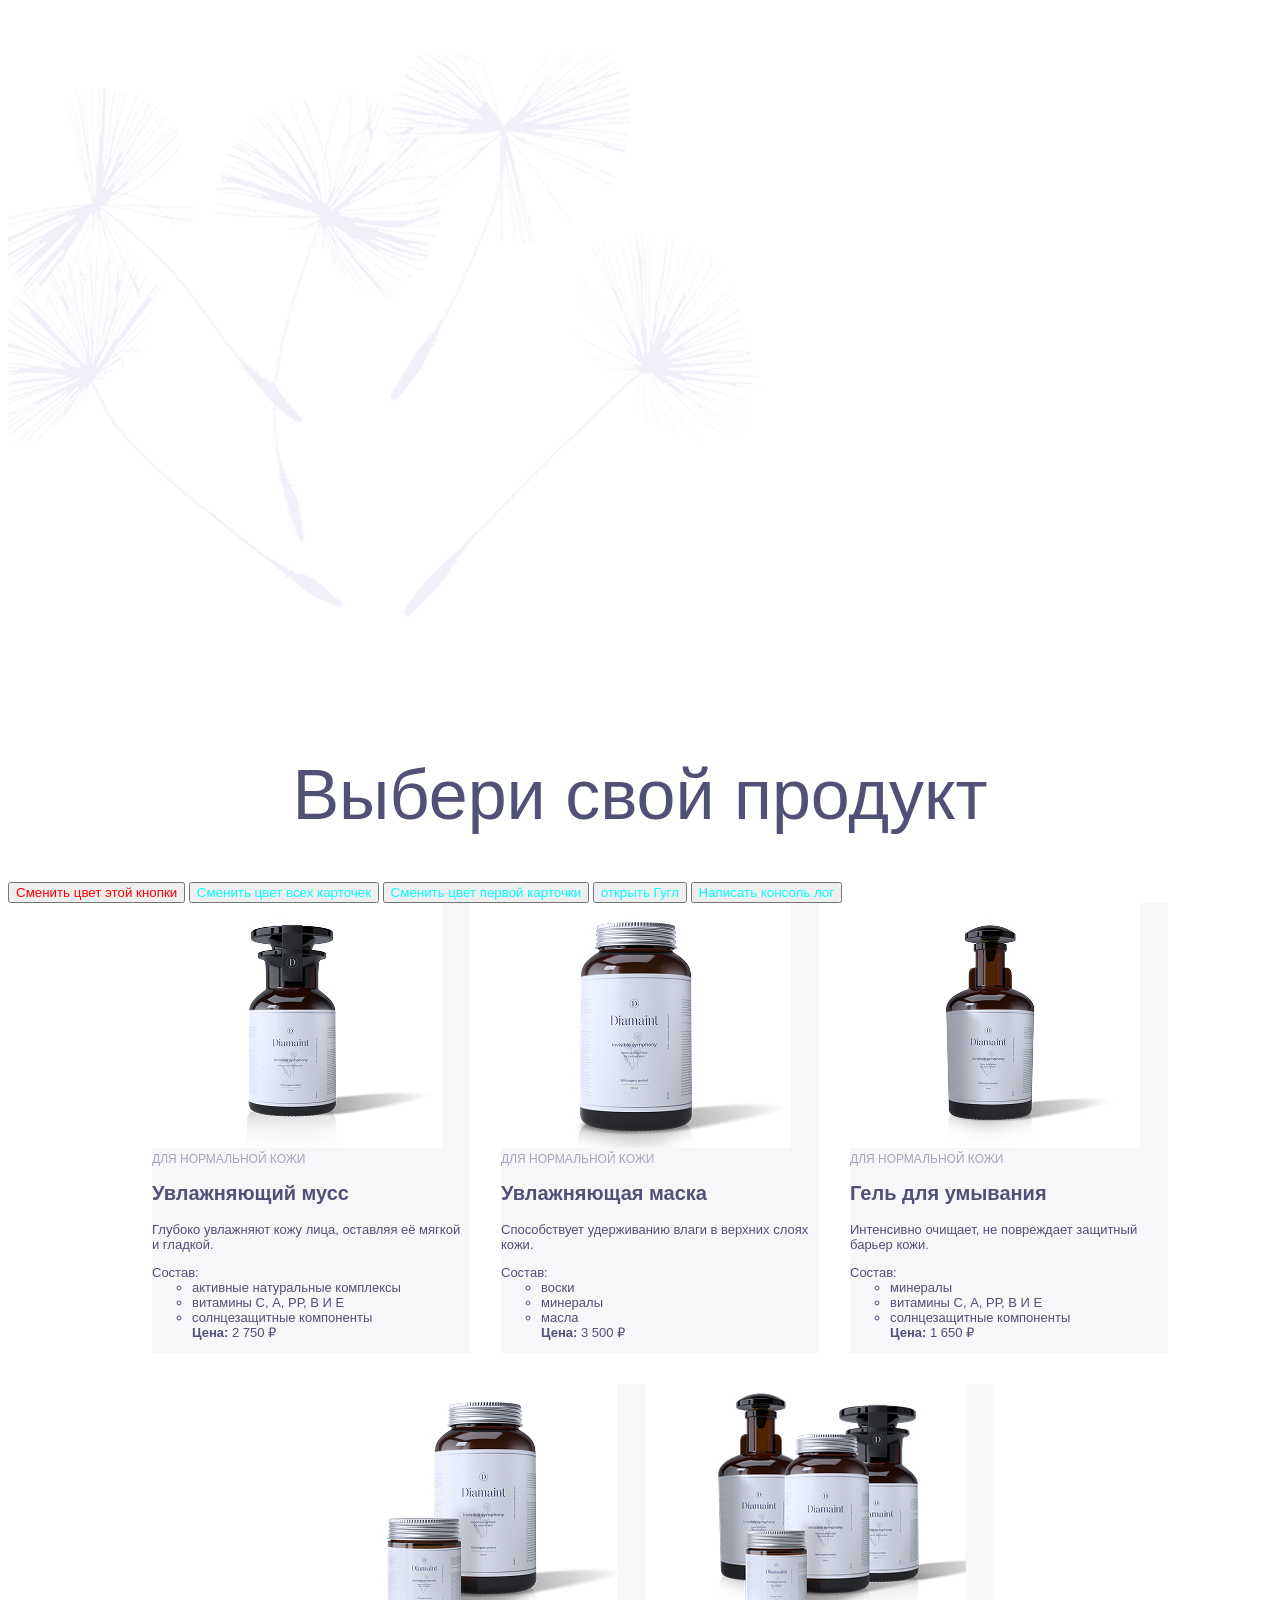
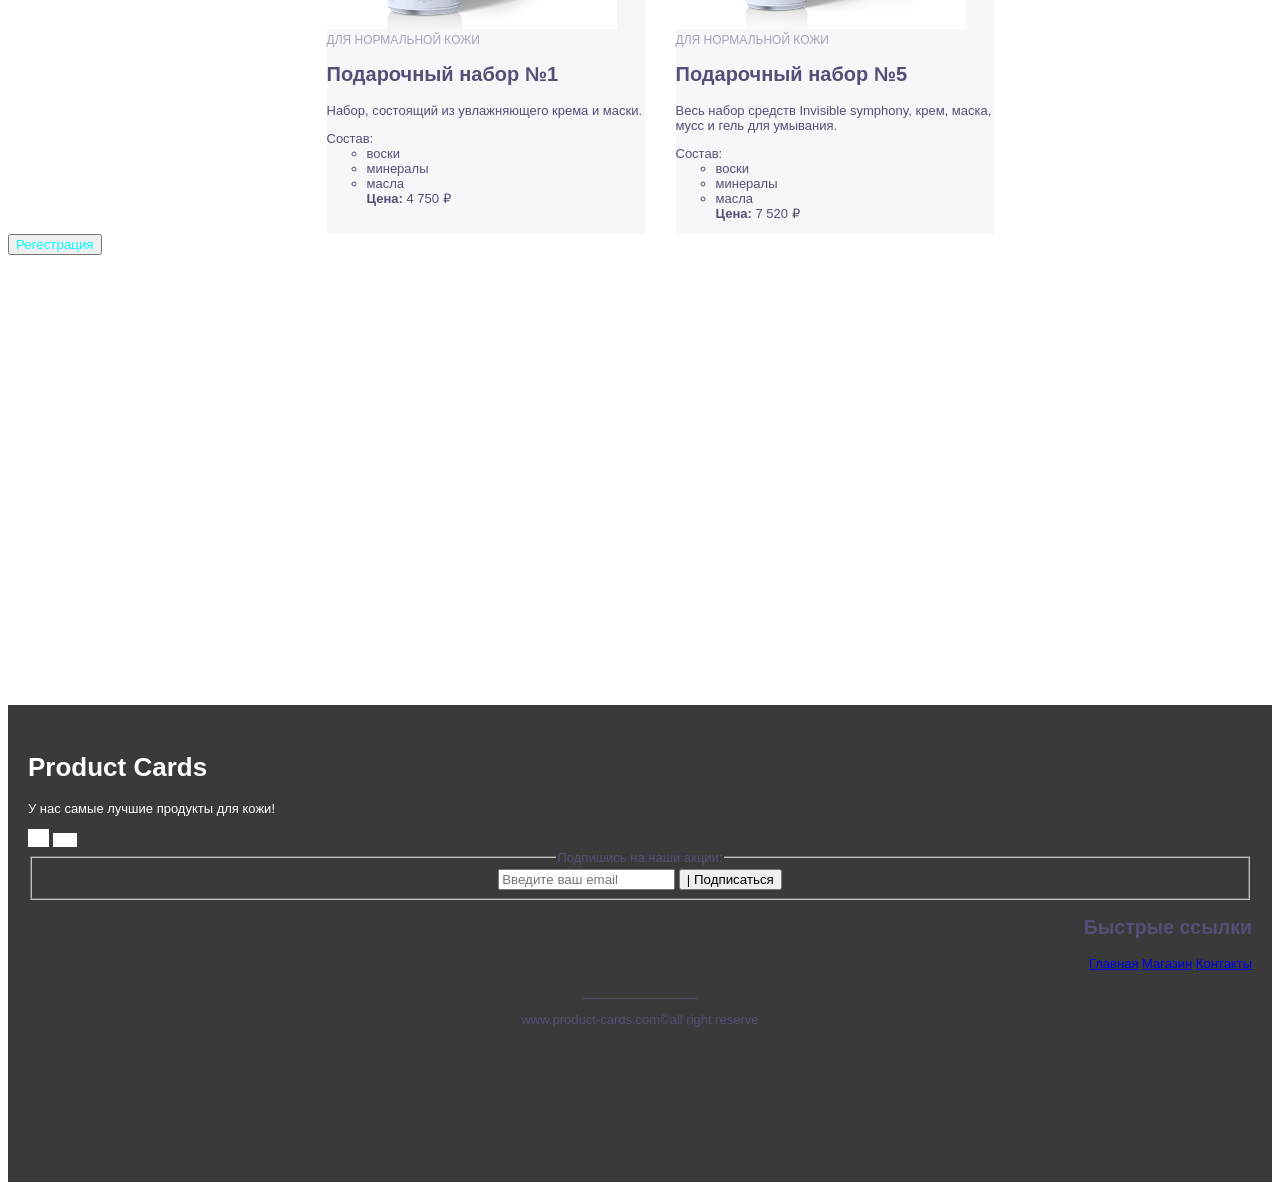
<file: index.html>
<!DOCTYPE html>
<html lang="en">

<head>
  <meta charset="UTF-8">
  <meta name="viewport" content="width=device-width, initial-scale=1.0">
  <title>Каталог товаров</title>
  <link rel="stylesheet" href="style.css">
</head>

<body class="product_project">
  <img class="fon_background" src="../images/fon.jpg" alt="">
  <h1 class="title_aqua">Выбери свой продукт</h1>
  <button id="change_button" class="button">Сменить цвет этой кнопки</button>
  <button id="change_all_card"> Сменить цвет всех карточек</button>
  <button id="change_first_card"> Сменить цвет первой карточки</button>
  <button id="openGoogle">открыть Гугл</button>
  <button id="console_log">Написать консоль лог</button>
  <ul id="product-cards">


    <li class="mousse_card object">
      <img src="images/mousse.jpg" alt="Товар Увлажняющий мусс">
      <span class="destiny_card">ДЛЯ НОРМАЛЬНОЙ КОЖИ</span>
      <h2 class="name_card">Увлажняющий мусс</h2>
      <p class="description_card">Глубоко увлажняют кожу лица, оставляя её мягкой и гладкой.</p>
      <span>Состав:</span>
      <ul class="tab_structure">
        <li>активные натуральные комплексы</li>
        <li>витамины С, А, РР, В И Е</li>
        <li>солнцезащитные компоненты</li>
        <div><b class="price_card">Цена:</b>
          <span class="price_card">2 750 &#8381</span>
        </div>
      </ul>
    </li>
    <li class="maska_card object">
      <img src="images/maska.jpg" alt="Товар Увлажняющая маска">
      <span class="destiny_card">ДЛЯ НОРМАЛЬНОЙ КОЖИ</span>
      <h2 class="name_card">Увлажняющая маска</h2>
      <p class="description_card">Способствует удерживанию влаги в верхних слоях кожи.</p>
      <span>Состав:</span>
      <ul class="tab_structure">
        <li>воски</li>
        <li>минералы</li>
        <li>масла</li>
        <div><b class="price_card">Цена:</b>
          <span class="price_card">3 500 &#8381</span>
        </div>
      </ul>
    </li>
    <li class="gell_card object">
      <img src="images/gell.jpg" alt="Товар Гель для умывания">
      <span class="destiny_card">ДЛЯ НОРМАЛЬНОЙ КОЖИ</span>
      <h2 class="name_card">Гель для умывания</h2>
      <p class="description_card">Интенсивно очищает, не повреждает защитный барьер кожи.</p>
      <span>Состав:</span>
      <ul class="tab_structure">
        <li>минералы</li>
        <li>витамины С, А, РР, В И Е</li>
        <li>солнцезащитные компоненты</li>
        <div><b class="price_card">Цена:</b>
          <span class="price_card">1 650 &#8381</span>
        </div>
      </ul>
    </li>
    <li class="maskalittle_card object">
      <img src="images/1№.jpg" alt="Товар Подарочный набор №1">
      <span class="destiny_card">ДЛЯ НОРМАЛЬНОЙ КОЖИ</span>
      <h2 class="name_card">Подарочный набор №1</h2>
      <p class="description_card">Набор, состоящий из увлажняющего крема и маски.</p>
      <span>Состав:</span>
      <ul class="tab_structure">
        <li>воски</li>
        <li>минералы</li>
        <li>масла</li>
        <div><b class="price_card">Цена:</b>
          <span class="price_card">4 750 &#8381</span>
        </div>
      </ul>
    </li>
    <li class="all_card object">
      <img src="images/5№.jpg" alt="Товар Подарочный набор №5">
      <span class="destiny_card">ДЛЯ НОРМАЛЬНОЙ КОЖИ</span>
      <h2 class="name_card">Подарочный набор №5</h2>
      <p class="description_card">Весь набор средств Invisible symphony, крем, маска, мусс и гель для умывания.</p>
      <span>Состав:</span>
      <ul class="tab_structure">
        <li>воски</li>
        <li>минералы</li>
        <li>масла</li>
        <div><b class="price_card">Цена:</b>
          <span class="price_card">7 520 &#8381</span>
        </div>
      </ul>
    </li>
  </ul>
  <button class="reges" type="button">Регестрация</button>
  <div class="overlay"></div>
  
  <div class="modal" id="modal"> 
    <div class="times">X</div>
    <form class="modal-form" >
      <label for="name"><input type="text" name="name" required  placeholder="Введите ваше имя"  />Ваше имя</label>
      <label for="username"><input type="text" name="surname" required  placeholder="Введите вашу фамилию"  />Ваша фамилия</label>
      <label for="birthday"><input type="date" name="birthday" required  placeholder="Введите вашу дату рождения"  />Ваша дата рождения</label>
      <label for="new-password"><input type="password" class="new-password" name="new-password" required  placeholder="Создайте пароль"   />Ваш пароль</label>
      <label for="password-repeated"><input type="password" class="password-repeated" name="password-repeated" required  placeholder="Повторите пароль"  />Повторите пароль</label>
      <button type="submit" class="modal-button">| Зарегистрироваться</button>
    </form>
  </div>
  
    
  
  

  


  <footer class="footer">
    <div class="footer-content">
      <div>
        <h1 class="h1">Product Cards</h1>
        <p class="p">У нас самые лучшие продукты для кожи!</p>
        <img class="image" src="/images/Vector.jpg" alt="">
        <img class="image" src="images/Vector (1).jpg" alt="">

      </div>
      <fieldset>
        <legend class="footer-copy">Подпишись на наши акции:</legend>
        <form class="footer-form" >
          <input type="email" name="email" placeholder="Введите ваш email" class="footer-input" />
          <button type="submit" class="footer-button">| Подписаться</button>
        </form>
      </fieldset>

      <div class="right">
        <h2>Быстрые ссылки</h2>
        <nav>
          <a href="#">Главная</a>
          <a href="#">Магазин</a>
          <a href="#">Контакты</a>
        </nav>
      </div>
      <p class="footer-copy">________________</p>
      <p class="footer-copy">www.product-cards.com©all right reserve</p>
    </div>
  </footer>
  <script type="module" src="main.js"></script>
</html>
</file>
<file: style.css>
.product_project {
  font-family: 'Montserrat', sans-serif;
  font-size: 13px;
  color: #515076;
}

.title_aqua {
  text-align: center;
  font-size: 70px;
  color: #515076;
  font-weight: 400;
}

.name_card {
  font-size: 20px;
}

.maska_card {
  background-size: contain;
  background-position: center;
  background-color: #F7F7FA;
  width: 318px;
}

.mousse_card {
  background-size: contain;
  background-position: center;
  background-color: #F7F7FA;
  width: 318px;
  height: 450px;
  top: 408px;
  left: 85px;
}

.gell_card {
  background-size: contain;
  background-position: center;
  background-color: #F7F7FA;
  width: 318px;
  height: 450px;
}

.maskalittle_card {
  background-size: contain;
  background-position: center;
  background-color: #F7F7FA;
  width: 318px;
  height: 450px;
}

.all_card {
  background-size: contain;
  background-position: center;
  background-color: #F7F7FA;
  width: 318px;
  height: 450px;
}

#product-cards {
  display: flex;
  flex-wrap: wrap;
  gap: 31px;
  list-style: none;
  justify-content: center;
  max-width: auto 1140px;
  max-height: 1500px;
  margin: auto 0px;
}

.fon_background {
  width: 790px;
  height: 697px;
  top: -0px;
  left: 85px;
  z-index: -1;
}

.destiny_card {
  color: #A5A3B9;
  font-size: 12px;
}

button {
  color: aqua;
}

.button {
  color: red;
}



.footer-button {
  color: #000000;
}

.footer-input {
  color: #000000BF;
}

.image {
  color: black;
}


.footer {
  width: 100%;
  background-color: #3A3A3A;
  padding: 30px 20px;
  box-sizing: border-box;
  font-family: 'Montserrat', sans-serif;
  height: 477px;
}

.footer-content {
    max-width: 1728px; 
    margin: 0 auto;
}

.footer-copy {
  text-align: center ;
}

.footer-form {
  text-align: center ;
}

.right {
  text-align: right;
}

.h1 {
  color: #FFFFFF;
}

.p {
  color: #FFFFFF ;
}

.modal {
  position: relative;
  top: 50%;
  left: 50%;
  transform: translate(-50%,-50%);
  color: black;
  background-color: white;
  opacity: 0;
  display: flex;
  align-items: center;
  justify-content: center;
  z-index: 1000;
  visibility: hidden;
  user-select: none;
  transition: opacity 0.7s, visibility 0.7s;
  border-radius: 25px;
  width: 720px;
  height: 450px;
}

.modal.modal-showed {
  visibility: visible;
  opacity: 1;
}

.overlay {
  position: fixed;
  opacity: 0;
  inset: 0;
  visibility: hidden;
  background-color: #000000;
  z-index: 999;
  display: flex;
  align-items: center;
  justify-content: center;
}

.overlay.showed {
  visibility: visible;
  opacity: 33%;
}

.times {
  position: absolute;
  font-size: 30px;
  color: red;
  top: 10px;
  right: 15px;
  user-select: none;
  cursor: pointer;
}
</file>
